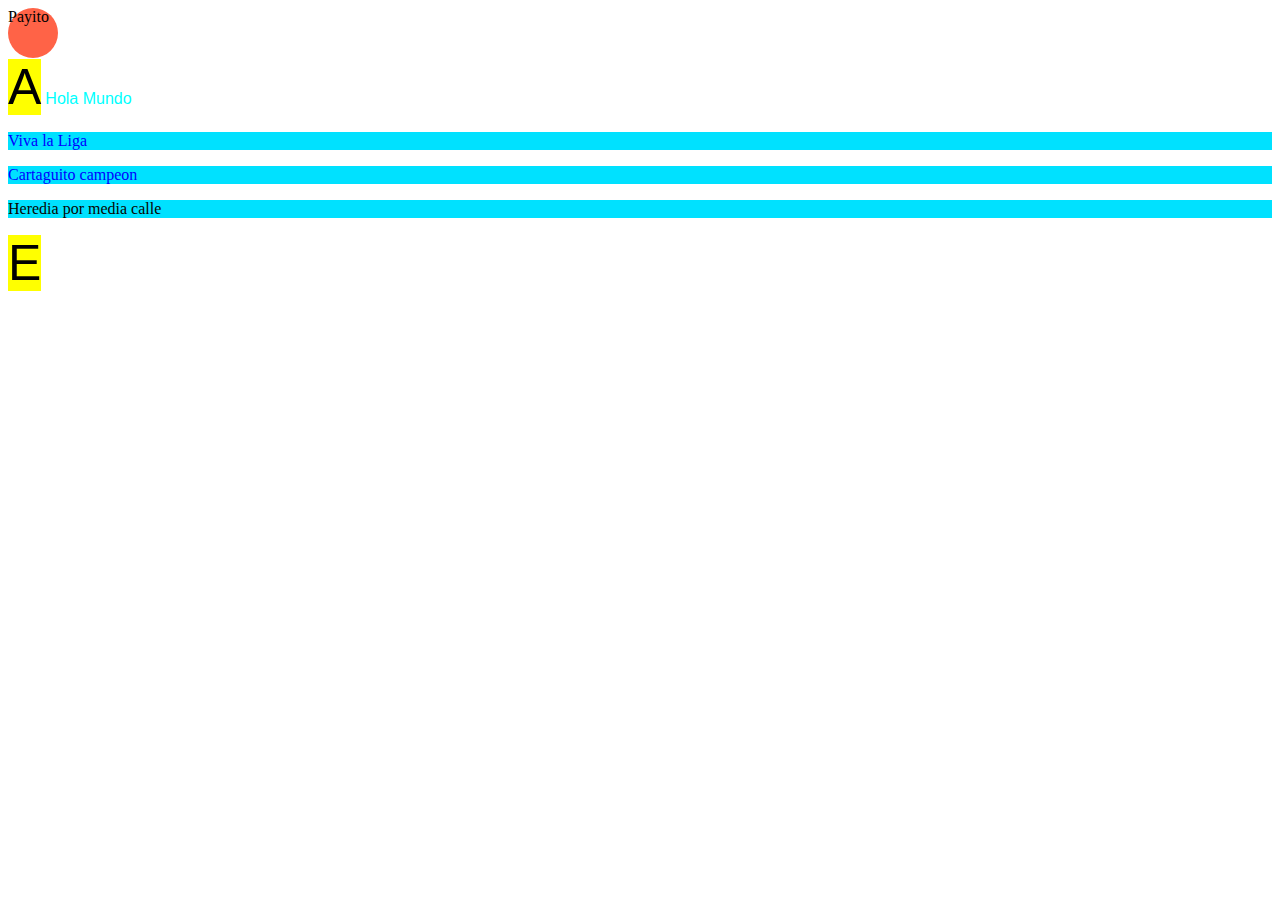
<file: index.html>
<html>
<head>
    <title>CSS</title>
    <link rel="stylesheet" href="css/style1.css">
   

</head>
<body>

<div id="stilo3">Payito</div>

<span class="stilo1 stilo2">A</span>

    <!--
    1. inline
    2. embed
    3. externo
    
    
    -->
    <span style="color: aqua;font-family: Arial, Helvetica, sans-serif;">
        Hola Mundo
    </span>

    <p>Viva la Liga</p>
    <p>Cartaguito campeon</p>
    <p><span>Heredia por media calle</span></p>

<span class="stilo1 stilo2">E</span>




</body>
</html>
</file>
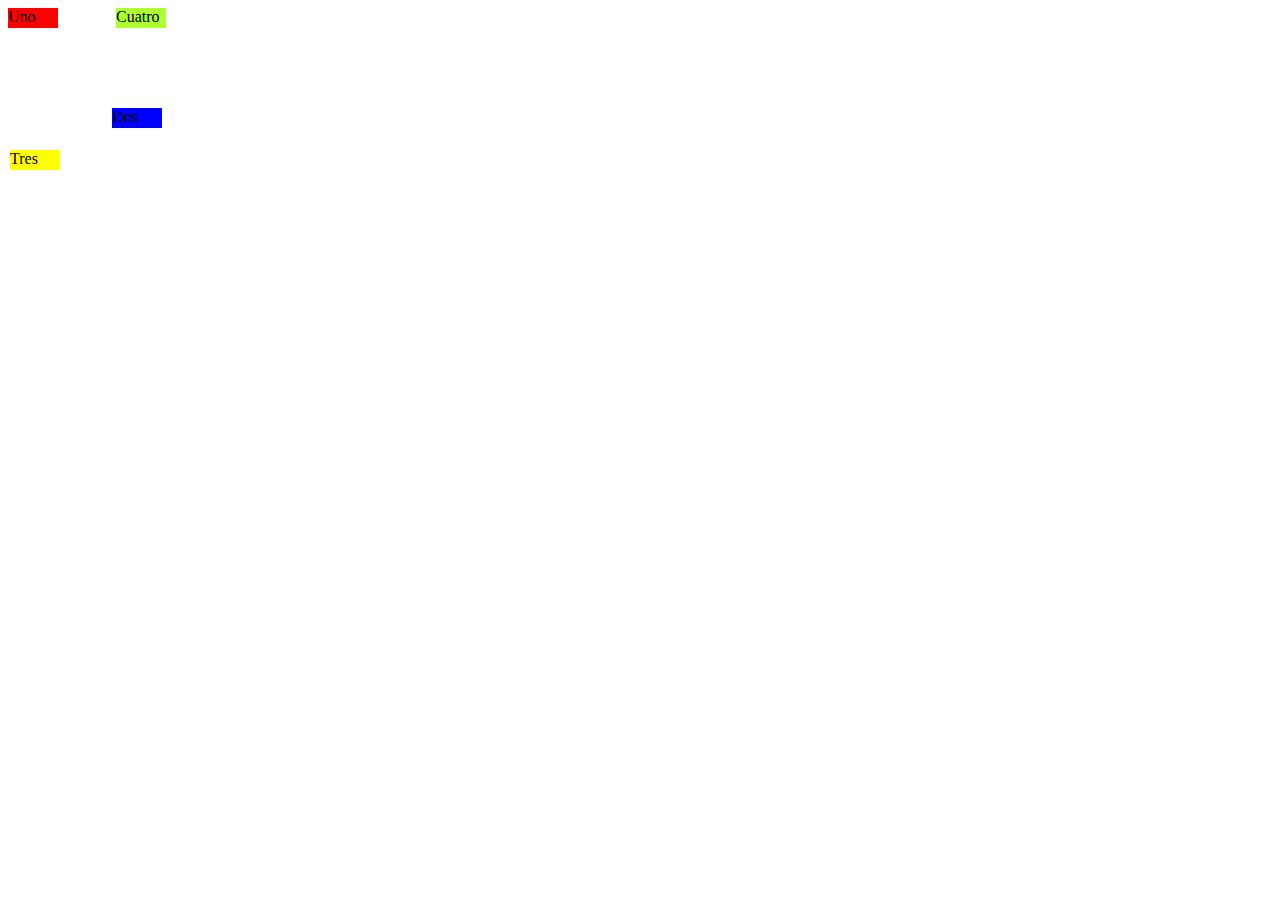
<file: posicionamiento.html>
<html>
<head>
    <title>Posicionamiento</title>

    <style>
        .uno{
            background-color: red;
            width: 50px;
            height: 20px;
            display: inline-block;
            position: static;
        }
        .dos{
            background-color: blue;
            width: 50px;
            height: 20px;
            display: inline-block;
            position: relative;
            top: 100px;
            left: 50;
        }
        .tres{
            background-color: yellow;
            width: 50px;
            height: 20px;
            display: inline-block;
            position: absolute;
            top: 150px;
            left: 10;
        }
        .cuatro{
            background-color: greenyellow;
            width: 50px;
            height: 20px;
            display: inline-block;
            position: static;
        }



    </style>





</head>
<body>

<div class="uno">Uno</div>
<div class="dos">Dos</div>
<div class="tres">Tres</div>
<div class="cuatro">Cuatro</div>


    
    
</body>
</html>
</file>
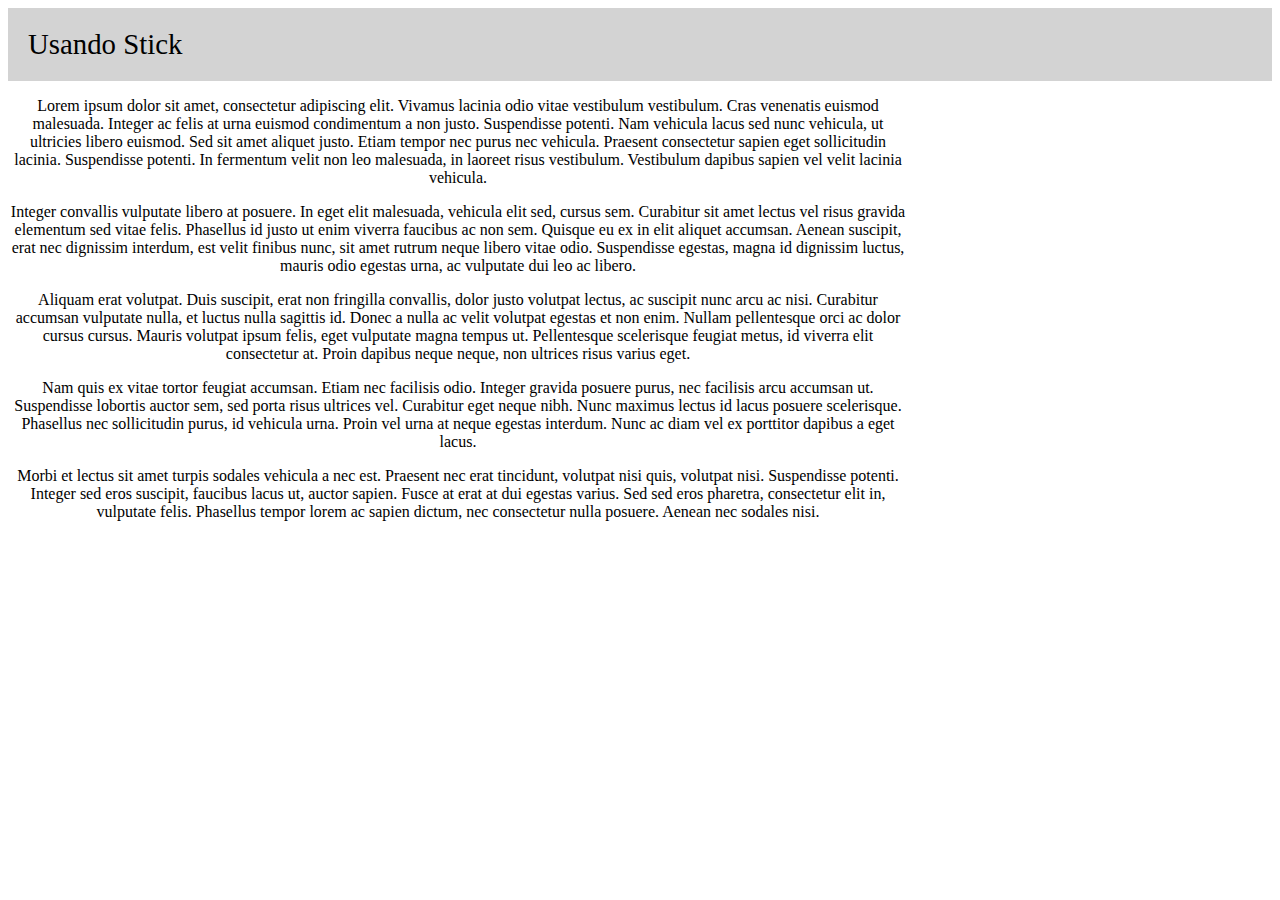
<file: stick.html>
<html>
<head>
    <title>Pegajoso</title>

    <style>
        .contenedor {
            text-align: center;
        }

        .contenedor p {
            max-width: 900px;
        }

        .header {
            font-size: 1.8rem;
            padding: 20px;
            background-color: lightgray;
            position: sticky; /* Hacemos el header pegajoso */
            top: 0; /* Se queda pegado al tope de la ventana */
            z-index: 1000; /* Asegura que esté por encima del contenido */
        }
    </style>
</head>
<body>

    <main class="content">
        <header class="header">
            Usando Stick
        </header>
        <div class="contenedor">
            <p>
                Lorem ipsum dolor sit amet, consectetur adipiscing elit. Vivamus lacinia odio vitae vestibulum vestibulum. Cras venenatis euismod malesuada. Integer ac felis at urna euismod condimentum a non justo. Suspendisse potenti. Nam vehicula lacus sed nunc vehicula, ut ultricies libero euismod. Sed sit amet aliquet justo. Etiam tempor nec purus nec vehicula. Praesent consectetur sapien eget sollicitudin lacinia. Suspendisse potenti. In fermentum velit non leo malesuada, in laoreet risus vestibulum. Vestibulum dapibus sapien vel velit lacinia vehicula. 
            </p>
            <p>
                Integer convallis vulputate libero at posuere. In eget elit malesuada, vehicula elit sed, cursus sem. Curabitur sit amet lectus vel risus gravida elementum sed vitae felis. Phasellus id justo ut enim viverra faucibus ac non sem. Quisque eu ex in elit aliquet accumsan. Aenean suscipit, erat nec dignissim interdum, est velit finibus nunc, sit amet rutrum neque libero vitae odio. Suspendisse egestas, magna id dignissim luctus, mauris odio egestas urna, ac vulputate dui leo ac libero. 
            </p>
            <p>
                Aliquam erat volutpat. Duis suscipit, erat non fringilla convallis, dolor justo volutpat lectus, ac suscipit nunc arcu ac nisi. Curabitur accumsan vulputate nulla, et luctus nulla sagittis id. Donec a nulla ac velit volutpat egestas et non enim. Nullam pellentesque orci ac dolor cursus cursus. Mauris volutpat ipsum felis, eget vulputate magna tempus ut. Pellentesque scelerisque feugiat metus, id viverra elit consectetur at. Proin dapibus neque neque, non ultrices risus varius eget. 
            </p>
            <p>
                Nam quis ex vitae tortor feugiat accumsan. Etiam nec facilisis odio. Integer gravida posuere purus, nec facilisis arcu accumsan ut. Suspendisse lobortis auctor sem, sed porta risus ultrices vel. Curabitur eget neque nibh. Nunc maximus lectus id lacus posuere scelerisque. Phasellus nec sollicitudin purus, id vehicula urna. Proin vel urna at neque egestas interdum. Nunc ac diam vel ex porttitor dapibus a eget lacus.
            </p>
            <p>
                Morbi et lectus sit amet turpis sodales vehicula a nec est. Praesent nec erat tincidunt, volutpat nisi quis, volutpat nisi. Suspendisse potenti. Integer sed eros suscipit, faucibus lacus ut, auctor sapien. Fusce at erat at dui egestas varius. Sed sed eros pharetra, consectetur elit in, vulputate felis. Phasellus tempor lorem ac sapien dictum, nec consectetur nulla posuere. Aenean nec sodales nisi.
            </p>
            
        </div>
    </main>

</body>
</html>
</file>
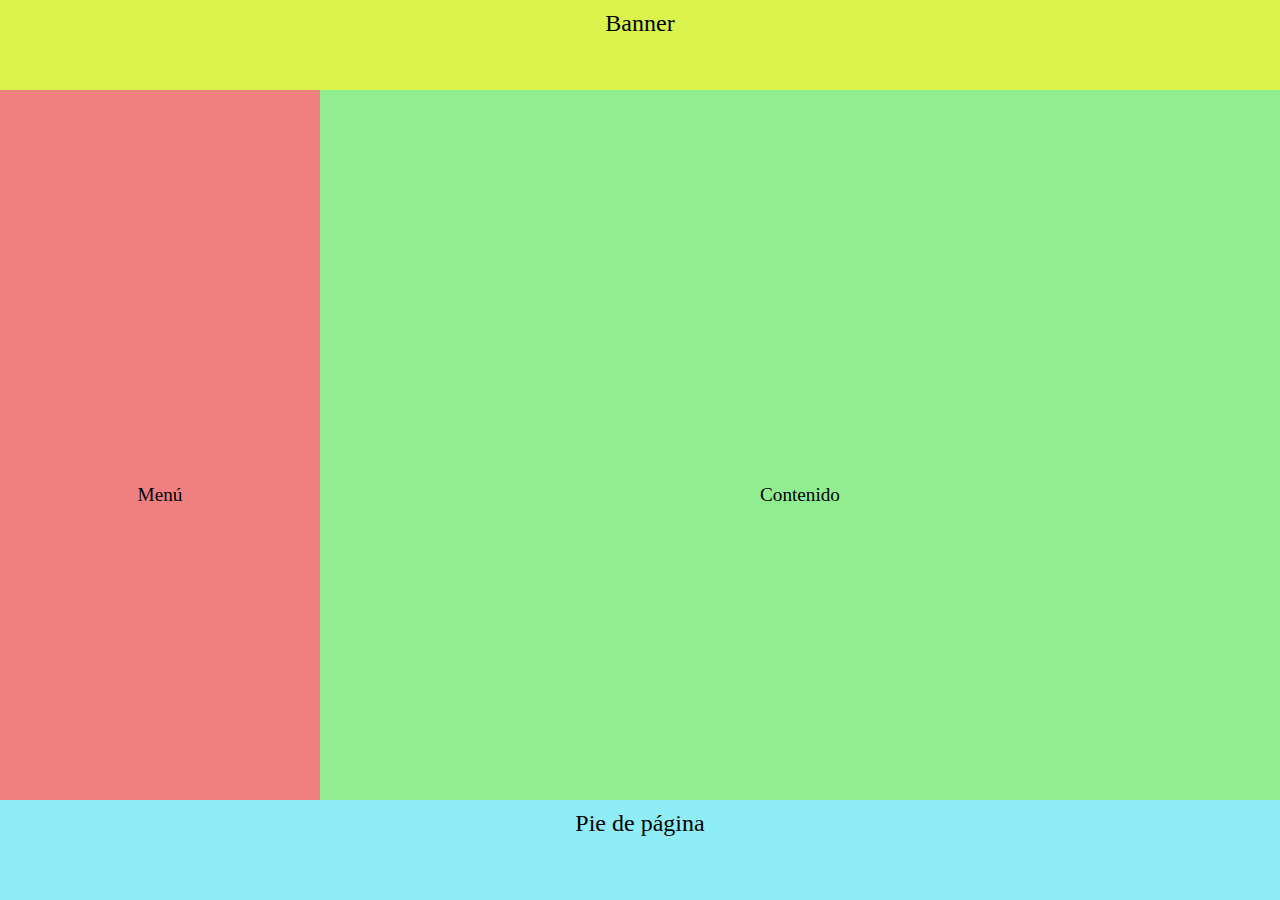
<file: trabajo_en_clase.html>
<html>
<head>
    <title>División de Página con Posicionamiento</title>
    <style>
        body {
            margin: 0;
            padding: 0;
            height: 100vh;
            position: relative;
        }

        .banner {
            position: absolute;
            top: 0;
            left: 0;
            width: 100%;
            height: 10%;
            background-color: rgb(219, 244, 76);
            display: flex;
            justify-content: center;
            align-items: flex-start;
            padding-top: 10px;
            font-size: 1.5rem;
        }

        .menu {
            position: absolute;
            top: 10%;
            left: 0;
            width: 25%;
            height: 90%;
            background-color: lightcoral;
            display: flex;
            justify-content: center;
            align-items: center;
            font-size: 1.2rem;
        }

        .content {
            position: absolute;
            top: 10%;
            left: 25%;
            width: 75%;
            height: 90%;
            background-color: lightgreen;
            display: flex;
            justify-content: center;
            align-items: center;
            font-size: 1.2rem;
        }

        .footer {
            position: absolute;
            bottom: 0;
            left: 0;
            width: 100%;
            height: 10%;
            background-color: rgb(142, 237, 246);
            display: flex;
            justify-content: center;
            align-items: flex-start;
            padding-top: 10px;
            font-size: 1.5rem;
        }
    </style>
</head>
<body>

    <div class="banner">Banner</div>
    <div class="menu">Menú</div>
    <div class="content">Contenido</div>
    <div class="footer">Pie de página</div>

</body>
</html>
</file>
<file: css/style1.css>
/*
            3 formas de escribir CSS
            3.1 cuando el selector se llama igual que una etiqueta, por ejemplo la etiqueta <p>
            3.2 cuando el selector inicia con un punto .
            3.3 Cuando el selector inicial con un signo de #

        */
    
        p{
            color:blue;
            background-color: rgb(0, 225, 255);

        }
    
        p span{
            color:rgb(9, 5, 0);
        }

        .stilo1{
            background-color: yellow;
            font-size: 50px;
        }

        .stilo2{
            font-family: 'Franklin Gothic Medium', 'Arial Narrow', Arial, sans-serif;
        }

        #stilo3{
            background-color: tomato;
            border-radius: 50%;
            width: 50px;
            height: 50px;
        }
</file>
